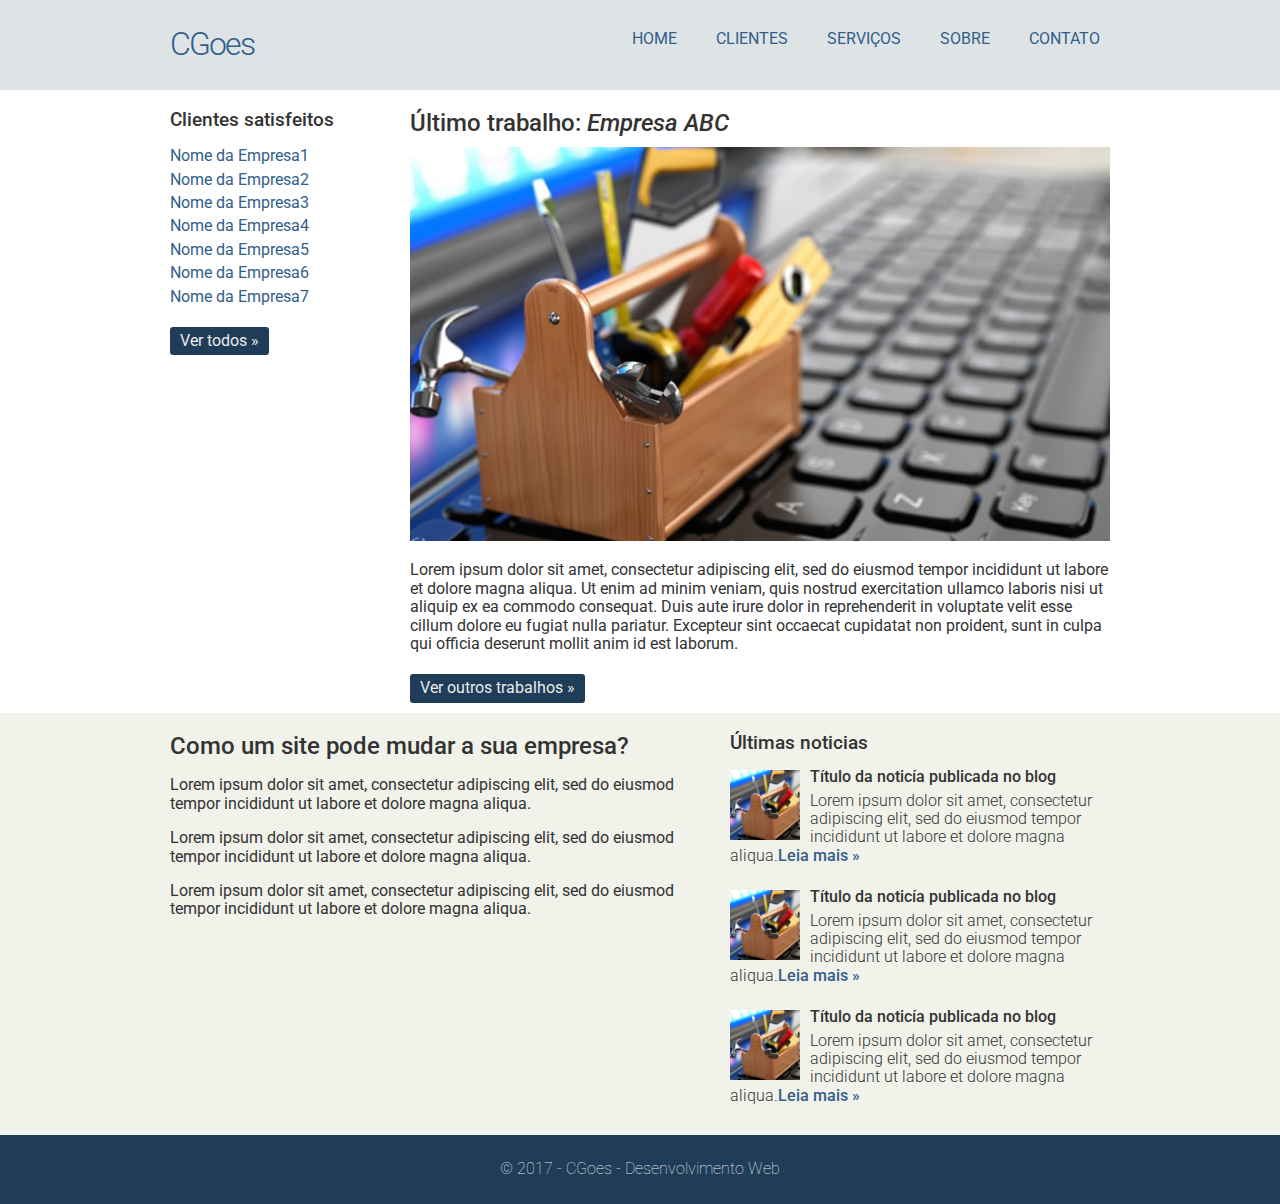
<file: index.html>
<!DOCTYPE html>
<html lang="pt-br">
	<head>
		<title>CGoes - Desenvolvimento Web</title>
		<meta charset="utf-8"/>
		<link rel="stylesheet" type="text/css" href="css/estilo.css"/>
		<link rel="stylesheet" type="text/css" href="css/normalize.css"/>
		<link href="https://fonts.googleapis.com/css?family=Roboto:100,300,400,500,700" rel="stylesheet"/>
	</head>
	<body>
		<div class="header">
			<div class="linha">
				<header>
					<div class="coluna col4">
						<h1 class="logo">CGoes</h1>
					</div>
					<div class="coluna col8">
						<nav>
							<ul class="menu inline sem-marcador">
								<li><a href="index.html">home</a></li>
								<li><a href="clientes.html">clientes</a></li>
								<li><a href="servicos.html">serviços</a></li>
								<li><a href="sobre.html">sobre</a></li>
								<li><a href="contato.html">contato</a></li>
							</ul>
						</nav>
					</div>
				</header>
			</div>
		</div>
		<div class="linha">
			<section>
				<div class="coluna col3 sidebar">
					<h3>Clientes satisfeitos</h3>
					<ul class="sem-marcador sem-padding">
						<li><a href="">Nome da Empresa1</a></li>
						<li><a href="">Nome da Empresa2</a></li>
						<li><a href="">Nome da Empresa3</a></li>
						<li><a href="">Nome da Empresa4</a></li>
						<li><a href="">Nome da Empresa5</a></li>
						<li><a href="">Nome da Empresa6</a></li>
						<li><a href="">Nome da Empresa7</a></li>
					</ul>
					<a href="clientes.html" class="botao">Ver todos &raquo;</a>
				</div>
				<div class="coluna col9">
					<h2>Último trabalho: <em>Empresa ABC</em></h2>
					<img src="img/thumb-grande.jpg" alt="">
					<p>Lorem ipsum dolor sit amet, consectetur adipiscing elit, sed do eiusmod tempor incididunt ut labore et dolore magna aliqua. Ut enim ad minim veniam, quis nostrud exercitation ullamco laboris nisi ut aliquip ex ea commodo consequat. Duis aute irure dolor in reprehenderit in voluptate velit esse cillum dolore eu fugiat nulla pariatur. Excepteur sint occaecat cupidatat non proident, sunt in culpa qui officia deserunt mollit anim id est laborum.</p>
					<a href="clientes.html" class="botao">Ver outros trabalhos &raquo;</a>
				</div>
			</section>
		</div>
		<div class="conteudo-extra">
			<div class="linha">
				<div class="coluna col7">
					<section>
						<h2>Como um site pode mudar a sua empresa?</h2>
						<p>Lorem ipsum dolor sit amet, consectetur adipiscing elit, sed do eiusmod tempor incididunt ut labore et dolore magna aliqua.</p>
						<p>Lorem ipsum dolor sit amet, consectetur adipiscing elit, sed do eiusmod tempor incididunt ut labore et dolore magna aliqua.</p>
						<p>Lorem ipsum dolor sit amet, consectetur adipiscing elit, sed do eiusmod tempor incididunt ut labore et dolore magna aliqua.</p>
					</section>
				</div>
				<div class="coluna col5">
					<h3>Últimas noticias</h3>
					<ul class=" noticias sem-marcador sem-padding">
						<li>
							<img src="img/thumb-pequena.jpg" alt="">
							<h4>Título da noticía publicada no blog</h4>
							<p>Lorem ipsum dolor sit amet, consectetur adipiscing elit, sed do eiusmod tempor incididunt ut labore et dolore magna aliqua.<a href="">Leia mais &raquo;</a></p>
						</li>
						<li>
							<img src="img/thumb-pequena.jpg" alt="">
							<h4>Título da noticía publicada no blog</h4>
							<p>Lorem ipsum dolor sit amet, consectetur adipiscing elit, sed do eiusmod tempor incididunt ut labore et dolore magna aliqua.<a href="">Leia mais &raquo;</a></p>
						</li>
						<li>
							<img src="img/thumb-pequena.jpg" alt="">
							<h4>Título da noticía publicada no blog</h4>
							<p>Lorem ipsum dolor sit amet, consectetur adipiscing elit, sed do eiusmod tempor incididunt ut labore et dolore magna aliqua.<a href="">Leia mais &raquo;</a></p>
						</li>
					</ul>
				</div>
			</div>
		</div>
		<div class="footer">
			<div class="linha">
				<footer>
					<div class="coluna col12">
						<span>&copy; 2017 - CGoes - Desenvolvimento Web</span>
					</div>
				</footer>
			</div>
		</div>
	</body>
</html>
</file>
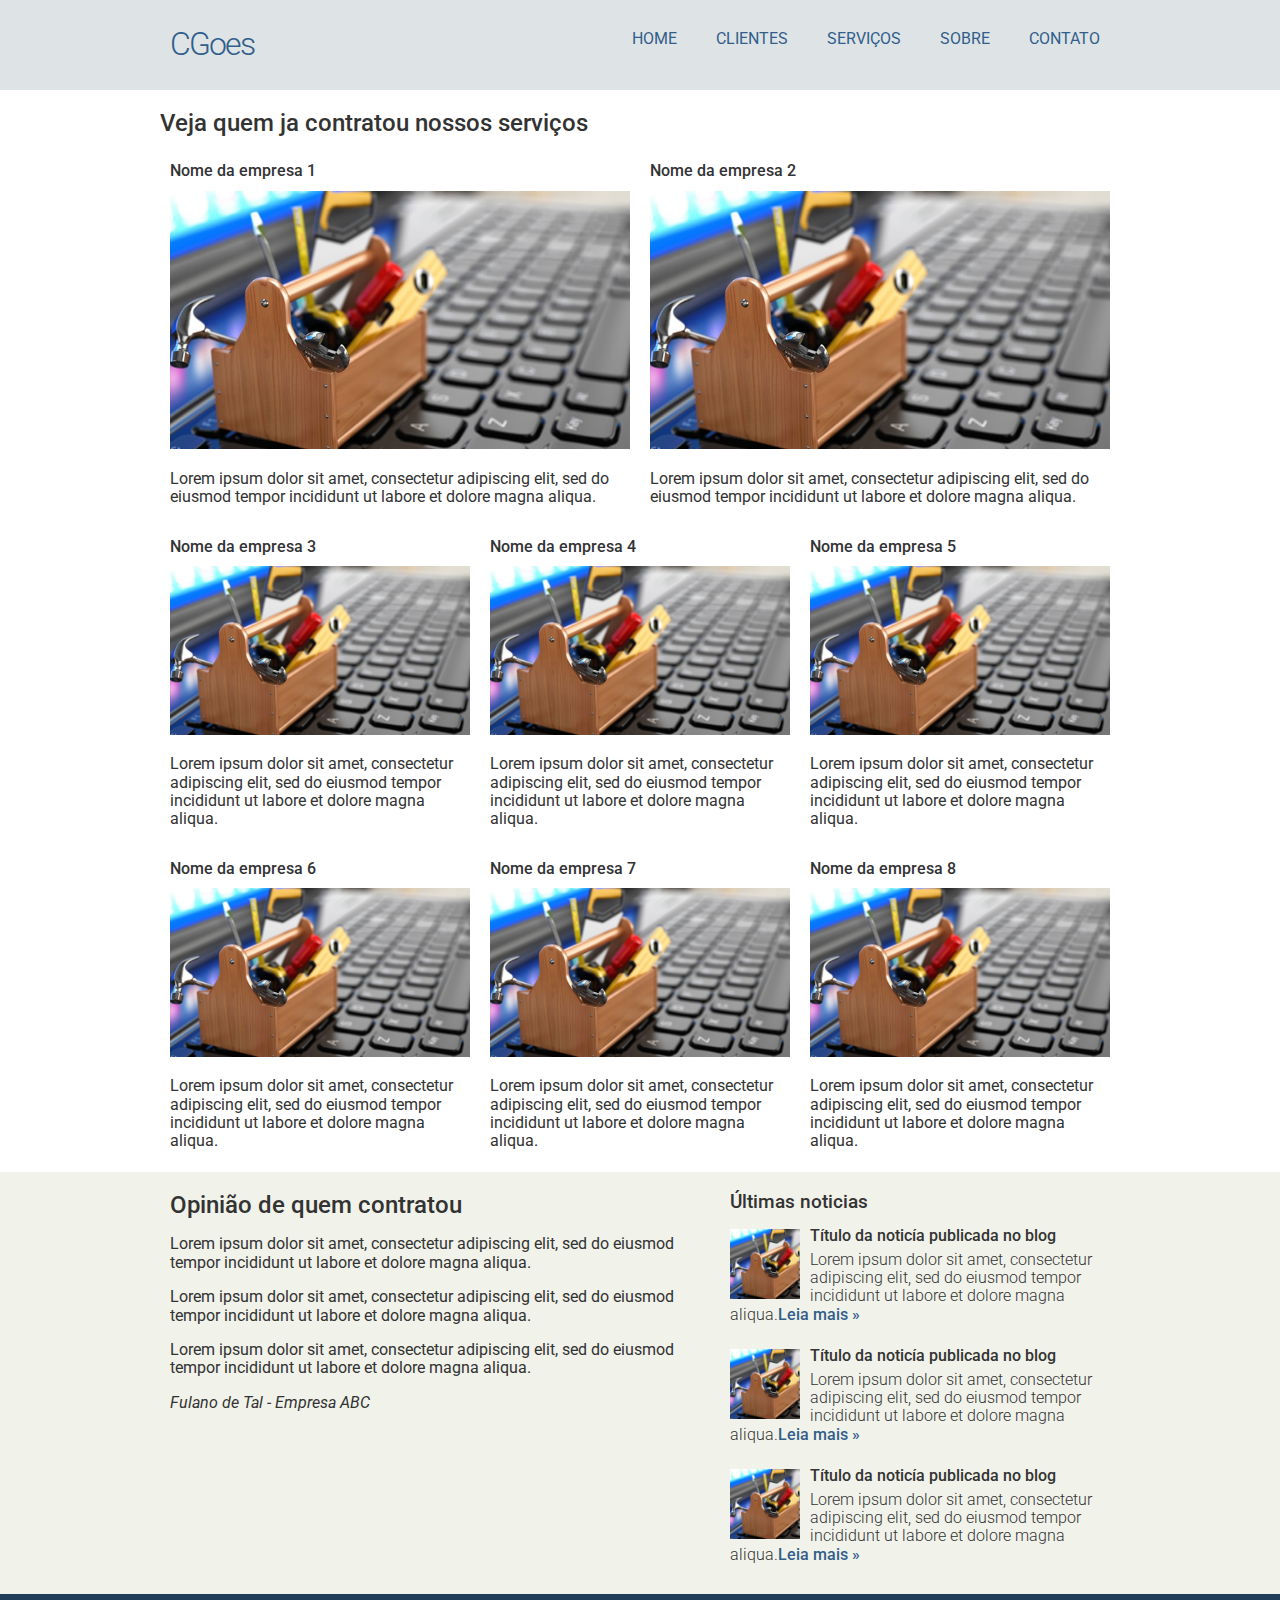
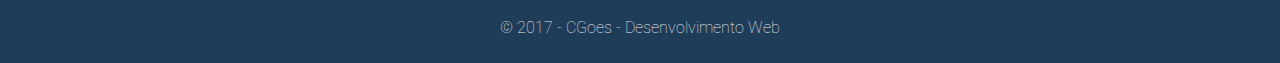
<file: clientes.html>
<!DOCTYPE html>
<html lang="pt-br">
	<head>
		<title>CGoes - Desenvolvimento Web</title>
		<meta charset="utf-8"/>
		<link rel="stylesheet" type="text/css" href="css/estilo.css"/>
		<link rel="stylesheet" type="text/css" href="css/normalize.css"/>
		<link href="https://fonts.googleapis.com/css?family=Roboto:100,300,400,500,700" rel="stylesheet"/>
	</head>
	<body>
		<div class="header">
			<div class="linha">
				<header>
					<div class="coluna col4">
						<h1 class="logo">CGoes</h1>
					</div>
					<div class="coluna col8">
						<nav>
							<ul class="menu inline sem-marcador">
								<li><a href="index.html">home</a></li>
								<li><a href="clientes.html">clientes</a></li>
								<li><a href="servicos.html">serviços</a></li>
								<li><a href="sobre.html">sobre</a></li>
								<li><a href="contato.html">contato</a></li>
							</ul>
						</nav>
					</div>
				</header>
			</div>
		</div>
		<div class="linha">
			<section>
				<h2>Veja quem ja contratou nossos serviços</h2>
				<div class="coluna col6">
					<h4>Nome da empresa 1</h4>
					<img src="img/thumb-grande.jpg" alt=""/>
					<p>Lorem ipsum dolor sit amet, consectetur adipiscing elit, sed do eiusmod tempor incididunt ut labore et dolore magna aliqua.</p>
				</div>
				<div class="coluna col6">
					<h4>Nome da empresa 2</h4>
					<img src="img/thumb-grande.jpg" alt=""/>
					<p>Lorem ipsum dolor sit amet, consectetur adipiscing elit, sed do eiusmod tempor incididunt ut labore et dolore magna aliqua.</p>
				</div>
				<div class="coluna col4">
					<h4>Nome da empresa 3</h4>
					<img src="img/thumb-grande.jpg" alt=""/>
					<p>Lorem ipsum dolor sit amet, consectetur adipiscing elit, sed do eiusmod tempor incididunt ut labore et dolore magna aliqua.</p>
				</div>
				<div class="coluna col4">
					<h4>Nome da empresa 4</h4>
					<img src="img/thumb-grande.jpg" alt=""/>
					<p>Lorem ipsum dolor sit amet, consectetur adipiscing elit, sed do eiusmod tempor incididunt ut labore et dolore magna aliqua.</p>
				</div>
				<div class="coluna col4">
					<h4>Nome da empresa 5</h4>
					<img src="img/thumb-grande.jpg" alt=""/>
					<p>Lorem ipsum dolor sit amet, consectetur adipiscing elit, sed do eiusmod tempor incididunt ut labore et dolore magna aliqua.</p>
				</div>
				<div class="coluna col4">
					<h4>Nome da empresa 6</h4>
					<img src="img/thumb-grande.jpg" alt=""/>
					<p>Lorem ipsum dolor sit amet, consectetur adipiscing elit, sed do eiusmod tempor incididunt ut labore et dolore magna aliqua.</p>
				</div>
				<div class="coluna col4">
					<h4>Nome da empresa 7</h4>
					<img src="img/thumb-grande.jpg" alt=""/>
					<p>Lorem ipsum dolor sit amet, consectetur adipiscing elit, sed do eiusmod tempor incididunt ut labore et dolore magna aliqua.</p>
				</div>
				<div class="coluna col4">
					<h4>Nome da empresa 8</h4>
					<img src="img/thumb-grande.jpg" alt=""/>
					<p>Lorem ipsum dolor sit amet, consectetur adipiscing elit, sed do eiusmod tempor incididunt ut labore et dolore magna aliqua.</p>
				</div>
			</section>
		</div>
		<div class="conteudo-extra">
			<div class="linha">
				<div class="coluna col7">
					<section>
						<h2>Opinião de quem contratou</h2>
						<p>Lorem ipsum dolor sit amet, consectetur adipiscing elit, sed do eiusmod tempor incididunt ut labore et dolore magna aliqua.</p>
						<p>Lorem ipsum dolor sit amet, consectetur adipiscing elit, sed do eiusmod tempor incididunt ut labore et dolore magna aliqua.</p>
						<p>Lorem ipsum dolor sit amet, consectetur adipiscing elit, sed do eiusmod tempor incididunt ut labore et dolore magna aliqua.</p>
						<p><em>Fulano de Tal - Empresa ABC</em></p>
					</section>
				</div>
				<div class="coluna col5">
					<h3>Últimas noticias</h3>
					<ul class="noticias sem-marcador sem-padding">
						<li>
							<img src="img/thumb-pequena.jpg" alt="">
							<h4>Título da noticía publicada no blog</h4>
							<p>Lorem ipsum dolor sit amet, consectetur adipiscing elit, sed do eiusmod tempor incididunt ut labore et dolore magna aliqua.<a href="">Leia mais &raquo;</a></p>
						</li>
						<li>
							<img src="img/thumb-pequena.jpg" alt="">
							<h4>Título da noticía publicada no blog</h4>
							<p>Lorem ipsum dolor sit amet, consectetur adipiscing elit, sed do eiusmod tempor incididunt ut labore et dolore magna aliqua.<a href="">Leia mais &raquo;</a></p>
						</li>
						<li>
							<img src="img/thumb-pequena.jpg" alt="">
							<h4>Título da noticía publicada no blog</h4>
							<p>Lorem ipsum dolor sit amet, consectetur adipiscing elit, sed do eiusmod tempor incididunt ut labore et dolore magna aliqua.<a href="">Leia mais &raquo;</a></p>
						</li>
					</ul>
				</div>
			</div>
		</div>
		<div class="footer">
			<div class="linha">
				<footer>
					<div class="coluna col12">
						<span>&copy; 2017 - CGoes - Desenvolvimento Web</span>
					</div>
				</footer>
			</div>
		</div>
	</body>
</html>
</file>
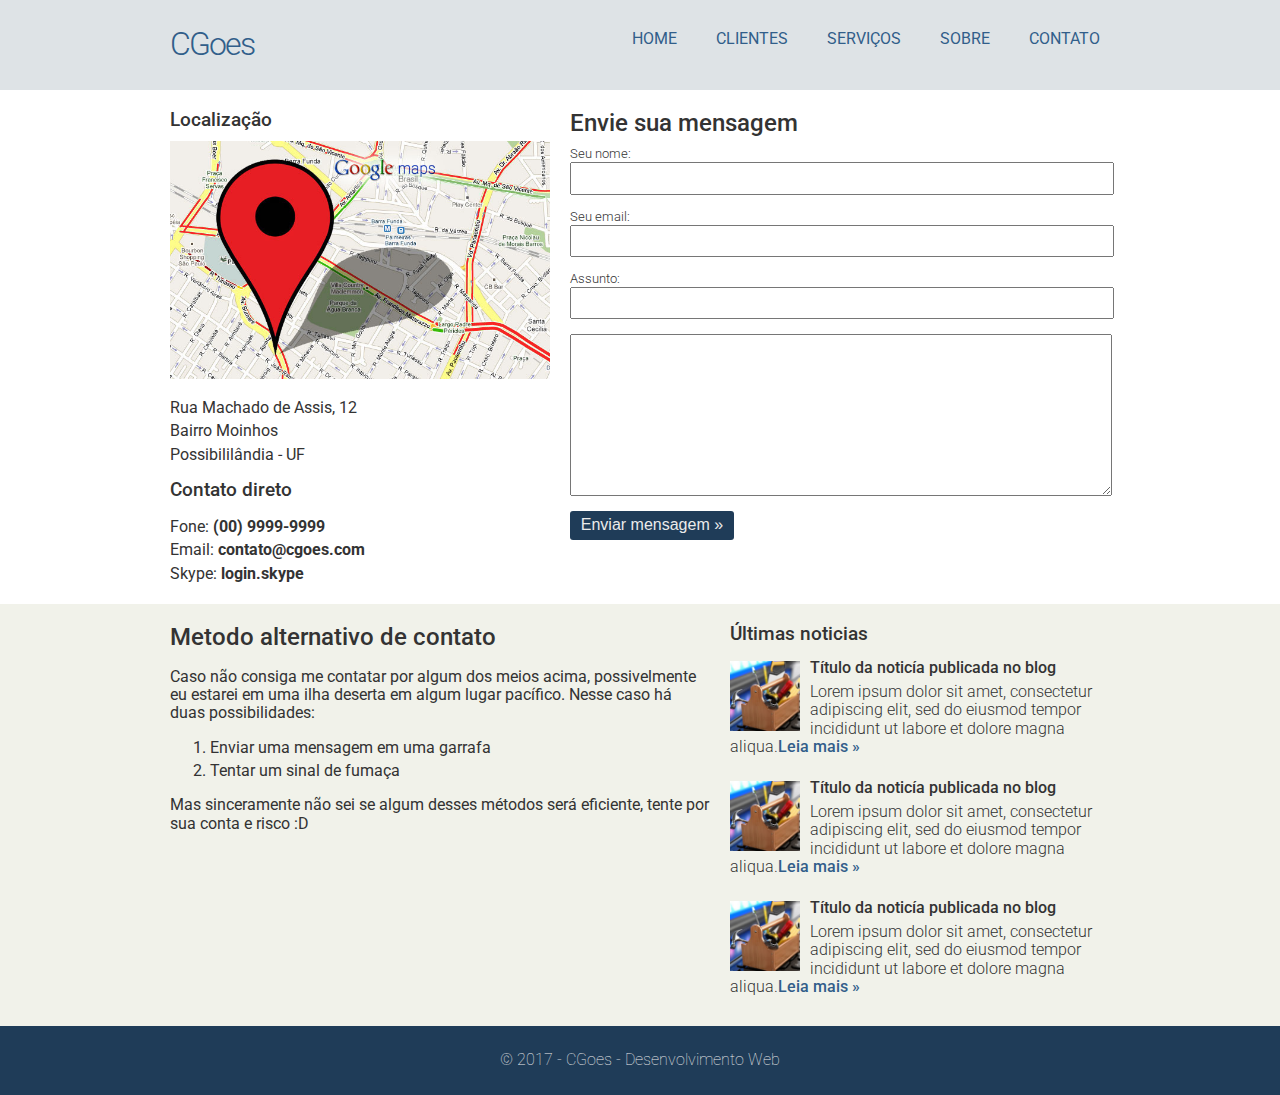
<file: contato.html>
<!DOCTYPE html>
<html lang="pt-br">
	<head>
		<title>CGoes - Desenvolvimento Web</title>
		<meta charset="utf-8"/>
		<link rel="stylesheet" type="text/css" href="css/estilo.css"/>
		<link rel="stylesheet" type="text/css" href="css/normalize.css"/>
		<link href="https://fonts.googleapis.com/css?family=Roboto:100,300,400,500,700" rel="stylesheet"/>
	</head>
	<body>
		<div class="header">
			<div class="linha">
				<header>
					<div class="coluna col4">
						<h1 class="logo">CGoes</h1>
					</div>
					<div class="coluna col8">
						<nav>
							<ul class="menu inline sem-marcador">
								<li><a href="index.html">home</a></li>
								<li><a href="clientes.html">clientes</a></li>
								<li><a href="servicos.html">serviços</a></li>
								<li><a href="sobre.html">sobre</a></li>
								<li><a href="contato.html">contato</a></li>
							</ul>
						</nav>
					</div>
				</header>
			</div>
		</div>
		<div class="linha">
			<section>
				<div class="coluna col5 sidebar">
					<h3>Localização</h3>
					<img src="img/mapa.jpg" alt="">
					<ul class="sem-marcador sem-padding">
						<li>Rua Machado de Assis, 12</li>
						<li>Bairro Moinhos</li>
						<li>Possibililândia - UF</li>
					</ul>
					<h3>Contato direto</h3>
					<ul class="sem-marcador sem-padding">
						<li>Fone: <strong>(00) 9999-9999</strong></li>
						<li>Email: <strong>contato@cgoes.com</strong></li>
						<li>Skype: <strong>login.skype</strong></li>
					</ul>
				</div>
				<div class="coluna col7 contato">
					<h2>Envie sua mensagem</h2>
					<form action="">
						<label for="nome">Seu nome:</label>
						<input type="text" name="nome" id="nome"/>
						<label for="email">Seu email:</label>
						<input type="text" name="email" id="email"/>
						<label for="assunto">Assunto:</label>
						<input type="text" name="assunto" id="assunto"/>
						<textarea name="mensagem" id="mensagem"></textarea>
						<input type="submit" class="botao" name="enviar" value="Enviar mensagem &raquo;"/>
					</form>
				</div>
			</section>
		</div>
		<div class="conteudo-extra">
			<div class="linha">
				<div class="coluna col7">
					<section>
						<h2>Metodo alternativo de contato</h2>
						<p>Caso não consiga me contatar por algum dos meios acima, possivelmente eu estarei em uma ilha deserta em algum lugar pacífico. Nesse caso há duas possibilidades:</p>
						<ol>
							<li>Enviar uma mensagem em uma garrafa</li>
							<li>Tentar um sinal de fumaça</li>
						</ol>
						<p>Mas sinceramente não sei se algum desses métodos será eficiente, tente por sua conta e risco :D</p>
					</section>
				</div>
				<div class="coluna col5">
					<h3>Últimas noticias</h3>
					<ul class="noticias sem-marcador sem-padding">
						<li>
							<img src="img/thumb-pequena.jpg" alt="">
							<h4>Título da noticía publicada no blog</h4>
							<p>Lorem ipsum dolor sit amet, consectetur adipiscing elit, sed do eiusmod tempor incididunt ut labore et dolore magna aliqua.<a href="">Leia mais &raquo;</a></p>
						</li>
						<li>
							<img src="img/thumb-pequena.jpg" alt="">
							<h4>Título da noticía publicada no blog</h4>
							<p>Lorem ipsum dolor sit amet, consectetur adipiscing elit, sed do eiusmod tempor incididunt ut labore et dolore magna aliqua.<a href="">Leia mais &raquo;</a></p>
						</li>
						<li>
							<img src="img/thumb-pequena.jpg" alt="">
							<h4>Título da noticía publicada no blog</h4>
							<p>Lorem ipsum dolor sit amet, consectetur adipiscing elit, sed do eiusmod tempor incididunt ut labore et dolore magna aliqua.<a href="">Leia mais &raquo;</a></p>
						</li>
					</ul>
				</div>
			</div>
		</div>
		<div class="footer">
			<div class="linha">
				<footer>
					<div class="coluna col12">
						<span>&copy; 2017 - CGoes - Desenvolvimento Web</span>
					</div>
				</footer>
			</div>
		</div>
	</body>
</html>
</file>
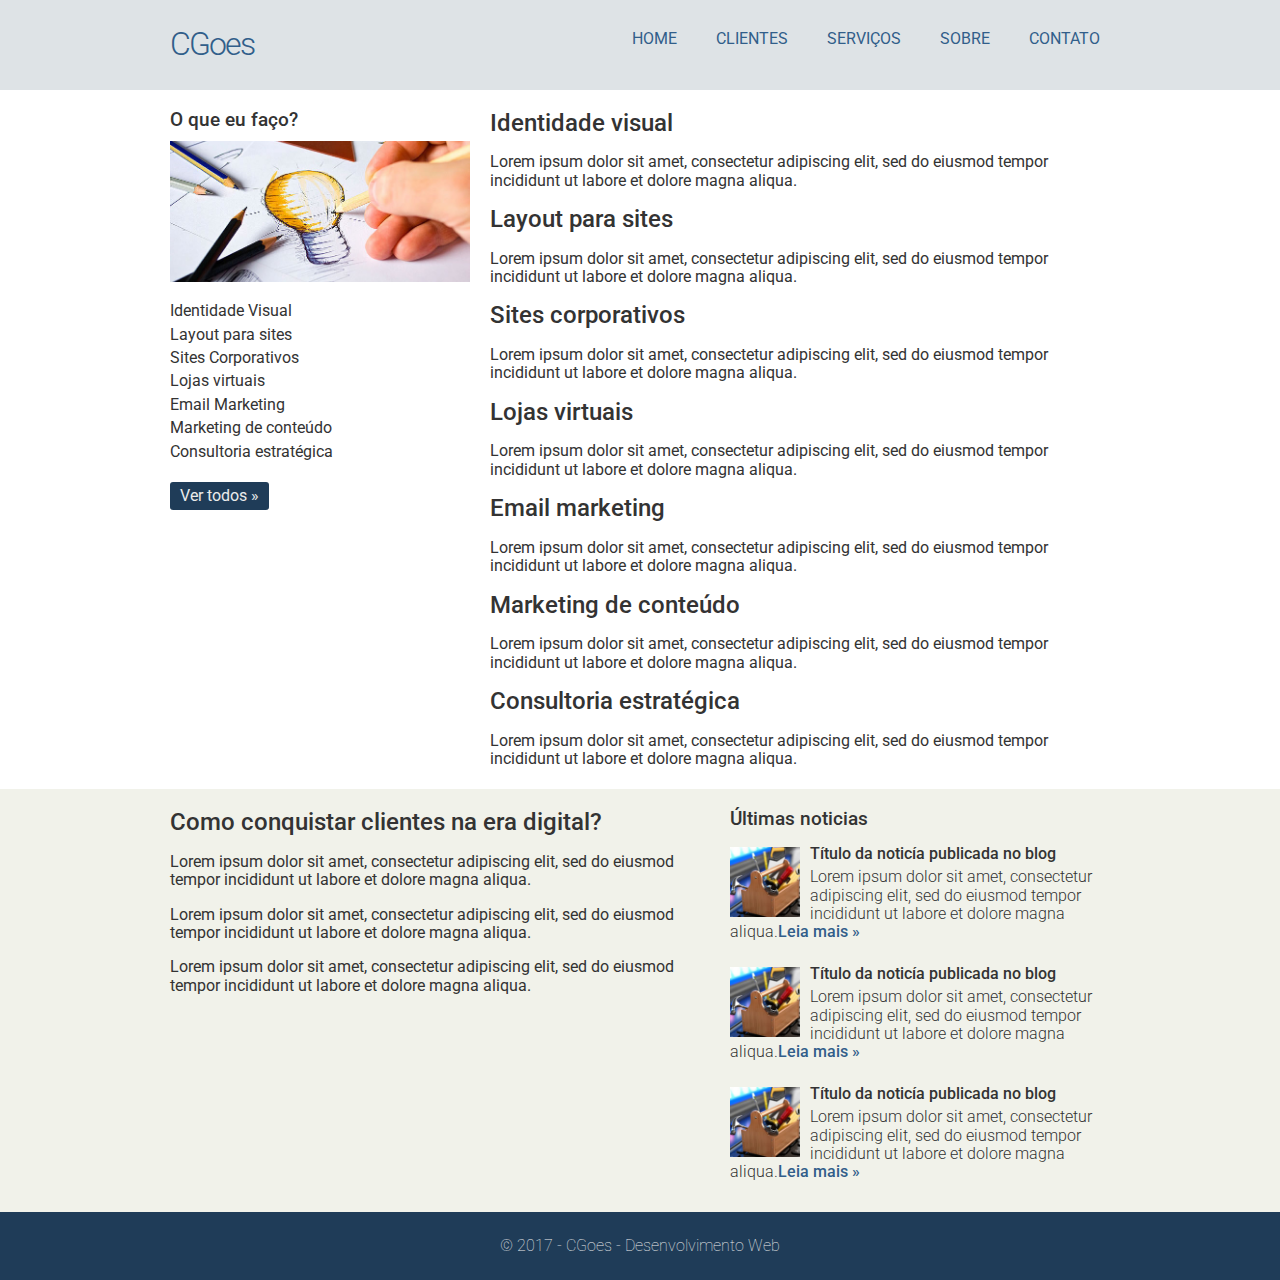
<file: servicos.html>
<!DOCTYPE html>
<html lang="pt-br">
	<head>
		<title>CGoes - Desenvolvimento Web</title>
		<meta charset="utf-8"/>
		<link rel="stylesheet" type="text/css" href="css/estilo.css"/>
		<link rel="stylesheet" type="text/css" href="css/normalize.css"/>
		<link href="https://fonts.googleapis.com/css?family=Roboto:100,300,400,500,700" rel="stylesheet"/>
	</head>
	<body>
		<div class="header">
			<div class="linha">
				<header>
					<div class="coluna col4">
						<h1 class="logo">CGoes</h1>
					</div>
					<div class="coluna col8">
						<nav>
							<ul class="menu inline sem-marcador">
								<li><a href="index.html">home</a></li>
								<li><a href="clientes.html">clientes</a></li>
								<li><a href="servicos.html">serviços</a></li>
								<li><a href="sobre.html">sobre</a></li>
								<li><a href="contato.html">contato</a></li>
							</ul>
						</nav>
					</div>
				</header>
			</div>
		</div>
		<div class="linha">
			<section>
				<div class="coluna col4 sidebar">
					<h3>O que eu faço?</h3>
					<img src="img/ideia.jpg" alt="">
					<ul class="sem-marcador sem-padding">
						<li>Identidade Visual</li>
						<li>Layout para sites</li>
						<li>Sites Corporativos</li>
						<li>Lojas virtuais</li>
						<li>Email Marketing</li>
						<li>Marketing de conteúdo</li>
						<li>Consultoria estratégica</li>
					</ul>
					<a href="clientes.html" class="botao">Ver todos &raquo;</a>
				</div>
				<div class="coluna col8">
					<h2>Identidade visual</h2>
					<p>Lorem ipsum dolor sit amet, consectetur adipiscing elit, sed do eiusmod tempor incididunt ut labore et dolore magna aliqua.</p>
					<h2>Layout para sites</h2>
					<p>Lorem ipsum dolor sit amet, consectetur adipiscing elit, sed do eiusmod tempor incididunt ut labore et dolore magna aliqua.</p>
					<h2>Sites corporativos</h2>
					<p>Lorem ipsum dolor sit amet, consectetur adipiscing elit, sed do eiusmod tempor incididunt ut labore et dolore magna aliqua.</p>
					<h2>Lojas virtuais</h2>
					<p>Lorem ipsum dolor sit amet, consectetur adipiscing elit, sed do eiusmod tempor incididunt ut labore et dolore magna aliqua.</p>
					<h2>Email marketing</h2>
					<p>Lorem ipsum dolor sit amet, consectetur adipiscing elit, sed do eiusmod tempor incididunt ut labore et dolore magna aliqua.</p>
					<h2>Marketing de conteúdo</h2>
					<p>Lorem ipsum dolor sit amet, consectetur adipiscing elit, sed do eiusmod tempor incididunt ut labore et dolore magna aliqua.</p>
					<h2>Consultoria estratégica</h2>
					<p>Lorem ipsum dolor sit amet, consectetur adipiscing elit, sed do eiusmod tempor incididunt ut labore et dolore magna aliqua.</p>
				</div>
			</section>
		</div>
		<div class="conteudo-extra">
			<div class="linha">
				<div class="coluna col7">
					<section>
						<h2>Como conquistar clientes na era digital?</h2>
						<p>Lorem ipsum dolor sit amet, consectetur adipiscing elit, sed do eiusmod tempor incididunt ut labore et dolore magna aliqua.</p>
						<p>Lorem ipsum dolor sit amet, consectetur adipiscing elit, sed do eiusmod tempor incididunt ut labore et dolore magna aliqua.</p>
						<p>Lorem ipsum dolor sit amet, consectetur adipiscing elit, sed do eiusmod tempor incididunt ut labore et dolore magna aliqua.</p>
					</section>
				</div>
				<div class="coluna col5">
					<h3>Últimas noticias</h3>
					<ul class="noticias sem-marcador sem-padding">
						<li>
							<img src="img/thumb-pequena.jpg" alt="">
							<h4>Título da noticía publicada no blog</h4>
							<p>Lorem ipsum dolor sit amet, consectetur adipiscing elit, sed do eiusmod tempor incididunt ut labore et dolore magna aliqua.<a href="">Leia mais &raquo;</a></p>
						</li>
						<li>
							<img src="img/thumb-pequena.jpg" alt="">
							<h4>Título da noticía publicada no blog</h4>
							<p>Lorem ipsum dolor sit amet, consectetur adipiscing elit, sed do eiusmod tempor incididunt ut labore et dolore magna aliqua.<a href="">Leia mais &raquo;</a></p>
						</li>
						<li>
							<img src="img/thumb-pequena.jpg" alt="">
							<h4>Título da noticía publicada no blog</h4>
							<p>Lorem ipsum dolor sit amet, consectetur adipiscing elit, sed do eiusmod tempor incididunt ut labore et dolore magna aliqua.<a href="">Leia mais &raquo;</a></p>
						</li>
					</ul>
				</div>
			</div>
		</div>
		<div class="footer">
			<div class="linha">
				<footer>
					<div class="coluna col12">
						<span>&copy; 2017 - CGoes - Desenvolvimento Web</span>
					</div>
				</footer>
			</div>
		</div>
	</body>
</html>
</file>
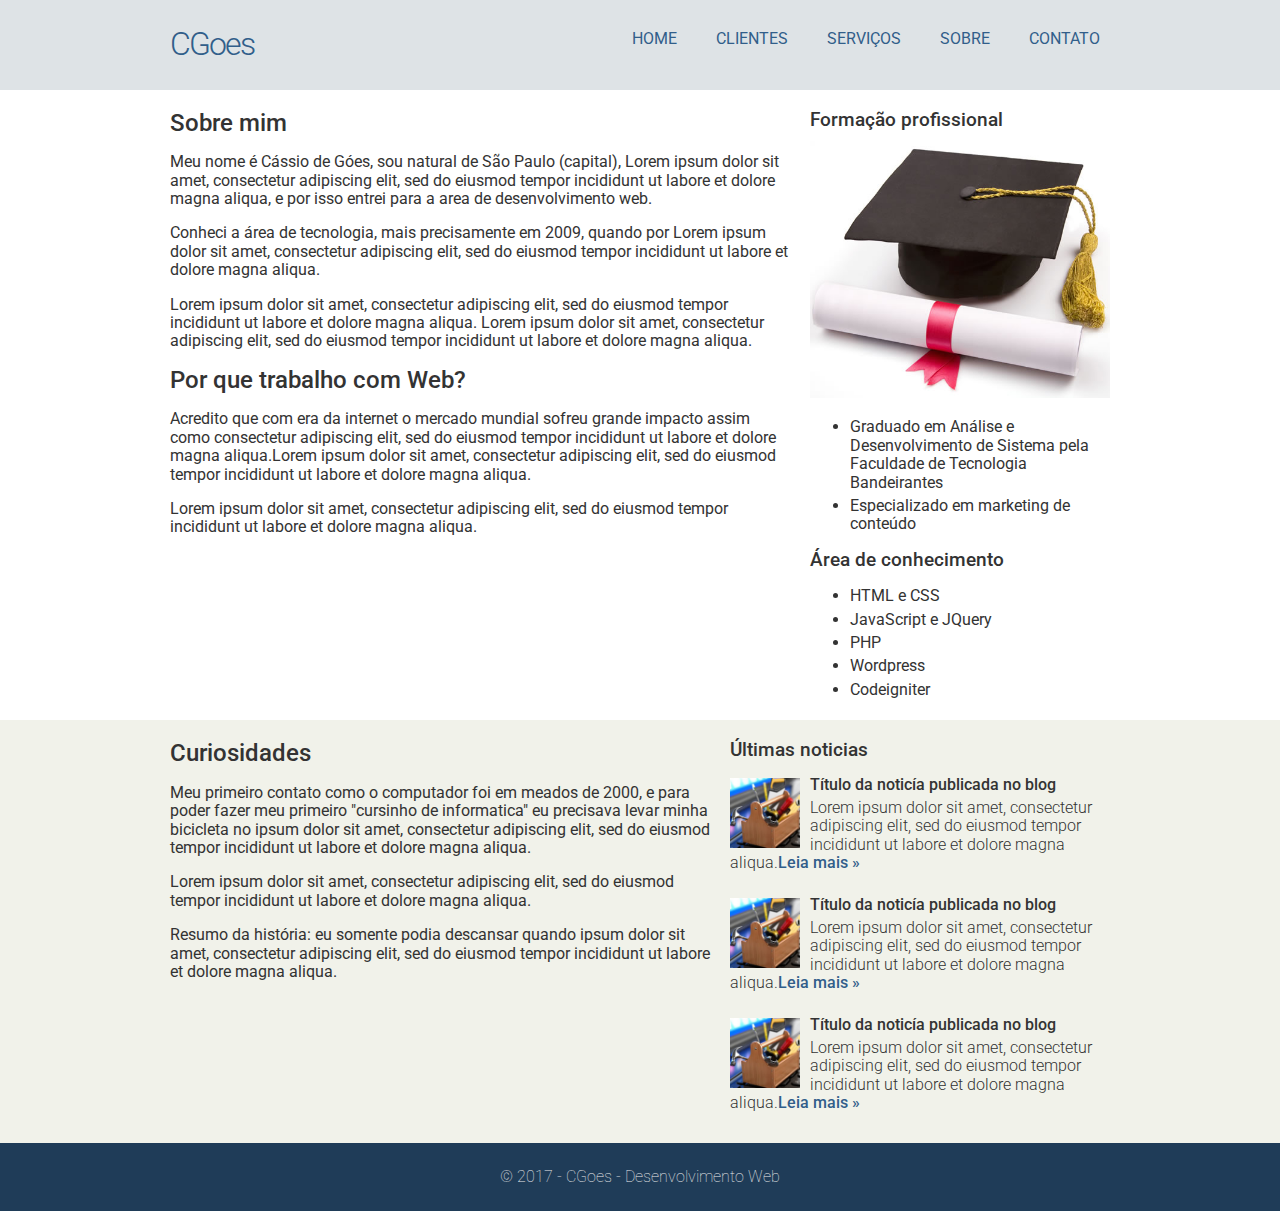
<file: sobre.html>
<!DOCTYPE html>
<html lang="pt-br">
	<head>
		<title>CGoes - Desenvolvimento Web</title>
		<meta charset="utf-8"/>
		<link rel="stylesheet" type="text/css" href="css/estilo.css"/>
		<link rel="stylesheet" type="text/css" href="css/normalize.css"/>
		<link href="https://fonts.googleapis.com/css?family=Roboto:100,300,400,500,700" rel="stylesheet"/>
	</head>
	<body>
		<div class="header">
			<div class="linha">
				<header>
					<div class="coluna col4">
						<h1 class="logo">CGoes</h1>
					</div>
					<div class="coluna col8">
						<nav>
							<ul class="menu inline sem-marcador">
								<li><a href="index.html">home</a></li>
								<li><a href="clientes.html">clientes</a></li>
								<li><a href="servicos.html">serviços</a></li>
								<li><a href="sobre.html">sobre</a></li>
								<li><a href="contato.html">contato</a></li>
							</ul>
						</nav>
					</div>
				</header>
			</div>
		</div>
		<div class="linha">
			<section>
				<div class="coluna col8">
					<h2>Sobre mim</h2>
					<p>Meu nome é Cássio de Góes, sou natural de São Paulo (capital), Lorem ipsum dolor sit amet, consectetur adipiscing elit, sed do eiusmod tempor incididunt ut labore et dolore magna aliqua, e por isso entrei para
					a area de desenvolvimento web.</p>
					<p>Conheci a área de tecnologia, mais precisamente em 2009, quando por Lorem ipsum dolor sit amet, consectetur adipiscing elit, sed do eiusmod tempor incididunt ut labore et dolore magna aliqua.</p>
					<p>Lorem ipsum dolor sit amet, consectetur adipiscing elit, sed do eiusmod tempor incididunt ut labore et dolore magna aliqua. Lorem ipsum dolor sit amet, consectetur adipiscing elit, sed do eiusmod tempor incididunt ut labore et dolore magna aliqua.</p>
					<h2>Por que trabalho com Web?</h2>
					<p>Acredito que com era da internet o mercado mundial sofreu grande impacto assim como consectetur adipiscing elit, sed do eiusmod tempor incididunt ut labore et dolore magna aliqua.Lorem ipsum dolor sit amet, consectetur adipiscing elit, sed do eiusmod tempor incididunt ut labore et dolore magna aliqua.</p>
					<p>Lorem ipsum dolor sit amet, consectetur adipiscing elit, sed do eiusmod tempor incididunt ut labore et dolore magna aliqua.</p>
				</div>
				<div class="coluna col4 sidebar">
					<h3>Formação profissional</h3>
					<img src="img/formatura.jpg" alt="">
					<ul>
						<li>Graduado em Análise e Desenvolvimento de Sistema pela Faculdade de Tecnologia Bandeirantes</li>
						<li>Especializado em marketing de conteúdo</li>
					</ul>
					<h3>Área de conhecimento</h3>
					<ul>
						<li>HTML e CSS</li>
						<li>JavaScript e JQuery</li>
						<li>PHP</li>
						<li>Wordpress</li>
						<li>Codeigniter</li>
					</ul>
				</div>
			</section>
		</div>
		<div class="conteudo-extra">
			<div class="linha">
				<div class="coluna col7">
					<section>
						<h2>Curiosidades</h2>
						<p>Meu primeiro contato como o computador foi em meados de 2000, e para poder fazer meu primeiro "cursinho de informatica" eu precisava levar minha bicicleta no ipsum dolor sit amet, consectetur adipiscing elit, sed do eiusmod tempor incididunt ut labore et dolore magna aliqua.</p>
						<p>Lorem ipsum dolor sit amet, consectetur adipiscing elit, sed do eiusmod tempor incididunt ut labore et dolore magna aliqua.</p>
						<p>Resumo da história: eu somente podia descansar quando ipsum dolor sit amet, consectetur adipiscing elit, sed do eiusmod tempor incididunt ut labore et dolore magna aliqua.</p>
					</section>
				</div>
				<div class="coluna col5">
					<h3>Últimas noticias</h3>
					<ul class=" noticias sem-marcador sem-padding">
						<li>
							<img src="img/thumb-pequena.jpg" alt="">
							<h4>Título da noticía publicada no blog</h4>
							<p>Lorem ipsum dolor sit amet, consectetur adipiscing elit, sed do eiusmod tempor incididunt ut labore et dolore magna aliqua.<a href="">Leia mais &raquo;</a></p>
						</li>
						<li>
							<img src="img/thumb-pequena.jpg" alt="">
							<h4>Título da noticía publicada no blog</h4>
							<p>Lorem ipsum dolor sit amet, consectetur adipiscing elit, sed do eiusmod tempor incididunt ut labore et dolore magna aliqua.<a href="">Leia mais &raquo;</a></p>
						</li>
						<li>
							<img src="img/thumb-pequena.jpg" alt="">
							<h4>Título da noticía publicada no blog</h4>
							<p>Lorem ipsum dolor sit amet, consectetur adipiscing elit, sed do eiusmod tempor incididunt ut labore et dolore magna aliqua.<a href="">Leia mais &raquo;</a></p>
						</li>
					</ul>
				</div>
			</div>
		</div>
		<div class="footer">
			<div class="linha">
				<footer>
					<div class="coluna col12">
						<span>&copy; 2017 - CGoes - Desenvolvimento Web</span>
					</div>
				</footer>
			</div>
		</div>
	</body>
</html>
</file>
<file: css/estilo.css>
body{
	font-family: 'Roboto', sans-serif;
	color: #333;
}

a:link, a:active, a:visited{
	color: #315e8a;
	text-decoration: none;
}
a:hover{
	text-decoration: underline;
}

/* grid 960 */
.linha{
	width: 960px;
	margin: 0 auto;
	overflow: auto; /* Propriedade que administra o que excede os limites do site */
	padding: 5px 0;
}

.coluna{
	padding: 0 10px;
	float: left;
}

.col1{
	width: 60px;
}

.col2{
	width: 140px;
}

.col3{
	width: 220px;
}

.col4{
	width: 300px;
}

.col5{
	width: 380px;
}

.col6{
	width: 460px;
}

.col7{
	width: 540px;
}

.col8{
	width: 620px;
}

.col9{
	width: 700px;
}

.col10{
	width: 780px;
}

.col11{
	width: 860px;
}

.col12{
	width: 940px;
}

/* estilos reutilizaveis */

.sem-padding{
	padding: 0 !important;
}
.sem-margin{
	margin: 0 !important;
}

h1, h2, h3, h4, h5, h6{
	font-weight: 500;
	margin: 15px 0px 10px 0px;
}

ul li, ol li{
	margin-bottom: 5px;
}

ul.inline li, ol.inline li{
	display: inline;
	margin-right: 15px;
}

ul.inline li:last-child, ol.inline li:last-child{
	margin-right: 0;
}

ul.sem-marcador li, ol.sem-marcador li{
	list-style: none;
}

a.botao, input.botao{
	background: #1f3c58;
	padding: 5px 10px;
	border-radius: 3px;
	color: #ebebeb;
	cursor: pointer;
	margin: 5px 0;
	display: inline-block;
	border:none;
}

a.botao:hover, input.botao:hover{
	background: #315e8a;
	text-decoration: none;
}

img{
	max-width: 100%;
	height: auto;
}
/* layout do site */

.header{
	background: #dee3e6;
}

h1.logo{
	font-weight: 300;
	color: #315e8a;
	letter-spacing: -2px;
}

.conteudo-extra{
	background: #f1f2ea;
}

.footer{
	background: #1f3c58;
	color: #ebebeb;
	padding: 20px 0;
	font-weight: 100;
	text-align: center;
}

.menu{
	text-transform: uppercase;
	text-align: right;
	margin-top: 25px;
}

.menu li a{
	padding: 5px 10px;
	border-radius: 3px;
}

.menu li a:hover{
	text-decoration: none;
	background: #1f3c58;
	color: #ebebeb;
}

ul.noticias li{
	clear: both;
	display: block;
	overflow: hidden;
	margin-bottom: 20px;
}

ul.noticias li img{
	width: 70px;
	height: auto;
	float: left;
	margin-right: 10px;
}

ul.noticias li h4{
	margin: -2px 0 5px 0;
	font-weight: 500;
}

ul.noticias li p{
	margin: 5px 0;
	font-weight: 300;
}

ul.noticias li p a{
	font-weight: 500;
}

.contato label{ 
	display: block;
	font-size: 13px;
	font-weight: 300;
}

.contato input, .contato textarea{
	display: block;
	margin-bottom: 15px;
	padding: 5px 2%;
	width: 96%;
}

.contato textarea{
	height: 150px;
}

.contato input.botao{
	width: auto;
}
</file>
